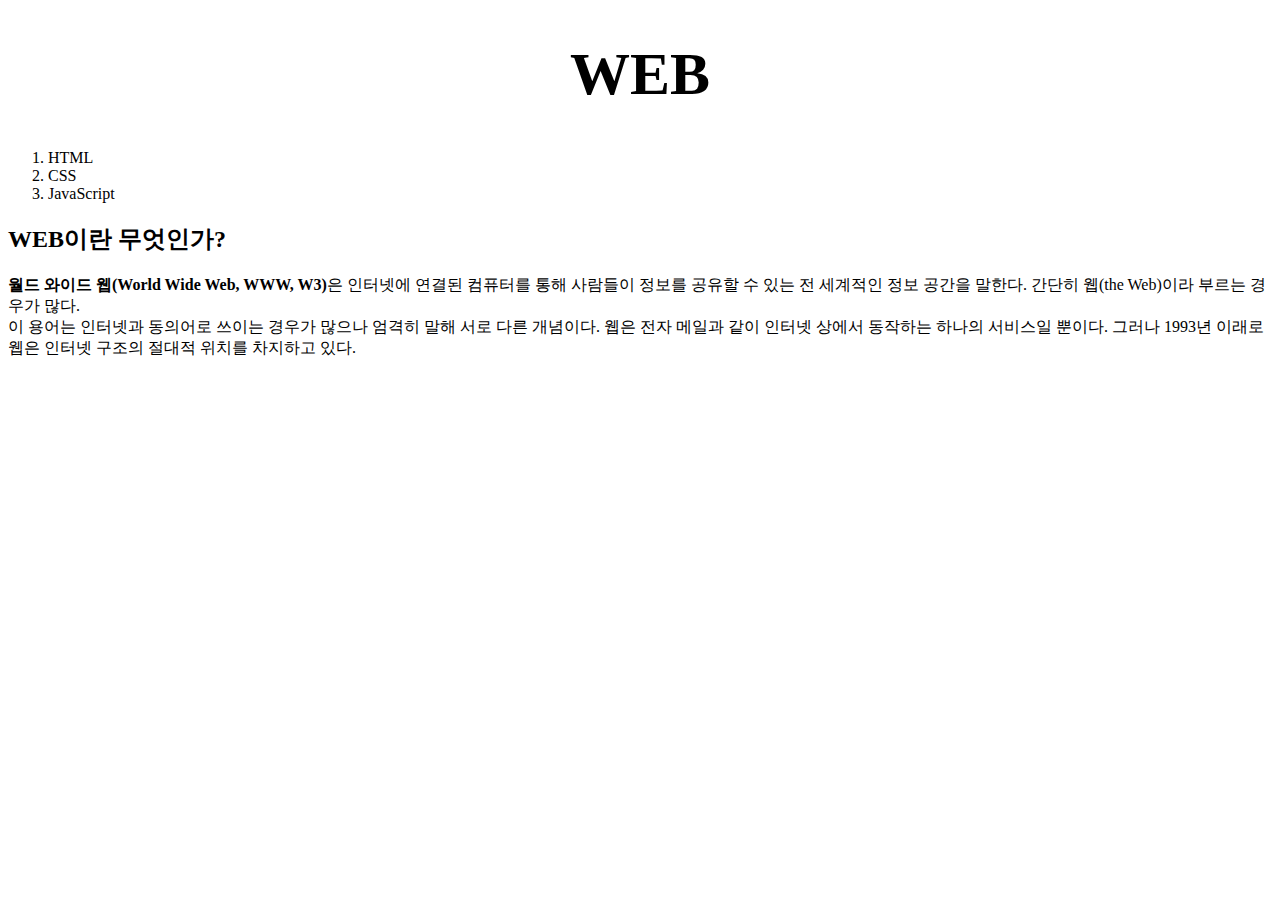
<file: index.html>
<!doctype html>
<html>
<head>
<title>WEB1 - Welcome</title>
<meta charset="utf-8">
<link rel="stylesheet" href="style.css">
</head>
<body>
  <h1><a href="index.html">WEB</a></h1>
  <div id="grid">
    <ol>
      <li><a href="1.html">HTML</a></li>
      <li><a href="2.html">CSS</a></li>
      <li><a href="3.html">JavaScript</a></li>
    </ol>
      <div id="article">
        <h2>WEB이란 무엇인가?</h2> <a href="https://ko.wikipedia.org/wiki/%EC%9B%94%EB%93%9C_%EC%99%80%EC%9D%B4%EB%93%9C_%EC%9B%B9" target="_blank" title="위키피디아"><strong>월드 와이드 웹(World Wide Web, WWW, W3)</strong></a>은 인터넷에 연결된 컴퓨터를 통해 사람들이 정보를 공유할 수 있는 전 세계적인 정보 공간을 말한다. 간단히 웹(the Web)이라 부르는 경우가 많다.<br>
     이 용어는 인터넷과 동의어로 쓰이는 경우가 많으나 엄격히 말해 서로 다른 개념이다. 웹은 전자 메일과 같이 인터넷 상에서 동작하는 하나의 서비스일 뿐이다. 그러나 1993년 이래로 웹은 인터넷 구조의 절대적 위치를 차지하고 있다.
      </div>
 </div>
</body>
</html>
</file>
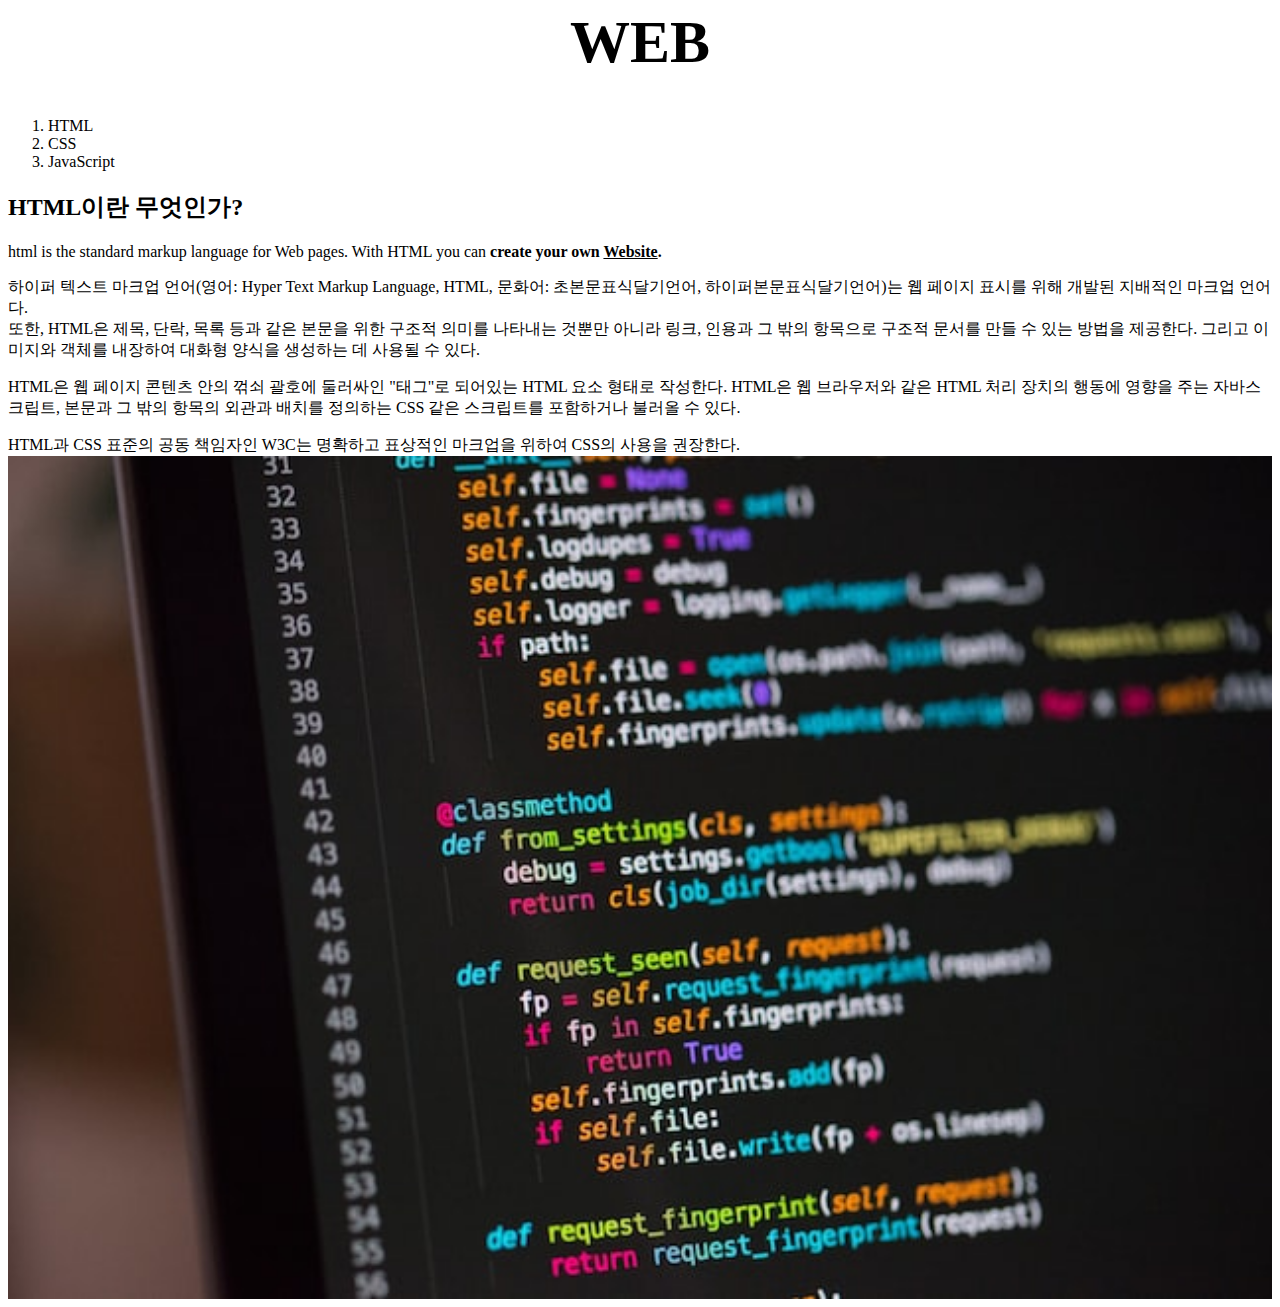
<file: 1.html>
<html>
<head>
<title>WEB1 - HTML</title>
<meta charset="utf-8">
<link rel="stylesheet" href="style.css">
</head>
<body>
  <h1><a href="index.html">WEB</a></h1>
  <div id="grid">
    <ol>
      <li><a href="1.html">HTML</a></li>
      <li><a href="2.html">CSS</a></li>
      <li><a href="3.html">JavaScript</a></li>
    </ol>
    <div id="article">
      <h2>HTML이란 무엇인가?</h2> <a href="https://www.w3.org/TR/2011/WD-html5-20110405/" target="_blank" title="html5 specification">html is the standard markup language for Web pages</a>. With HTML you can <strong>create your own <u>Website</u>.</strong>
      <p>하이퍼 텍스트 마크업 언어(영어: Hyper Text Markup Language, HTML, 문화어: 초본문표식달기언어, 하이퍼본문표식달기언어)는 웹 페이지 표시를 위해 개발된 지배적인 마크업 언어다.
        <br>또한, HTML은 제목, 단락, 목록 등과 같은 본문을 위한 구조적 의미를 나타내는 것뿐만 아니라 링크, 인용과 그 밖의 항목으로 구조적 문서를 만들 수 있는 방법을 제공한다.
        그리고 이미지와 객체를 내장하여 대화형 양식을 생성하는 데 사용될 수 있다. <p>HTML은 웹 페이지 콘텐츠 안의 꺾쇠 괄호에 둘러싸인 "태그"로 되어있는 HTML 요소 형태로 작성한다.
          HTML은 웹 브라우저와 같은 HTML 처리 장치의 행동에 영향을 주는 자바스크립트, 본문과 그 밖의 항목의 외관과 배치를 정의하는 CSS 같은 스크립트를 포함하거나 불러올 수 있다.</p>
          HTML과 CSS 표준의 공동 책임자인 W3C는 명확하고 표상적인 마크업을 위하여 CSS의 사용을 권장한다.
      <img src="coding.jpg" width="100%">
    </div>
  </div>
</body>
</html>
</file>
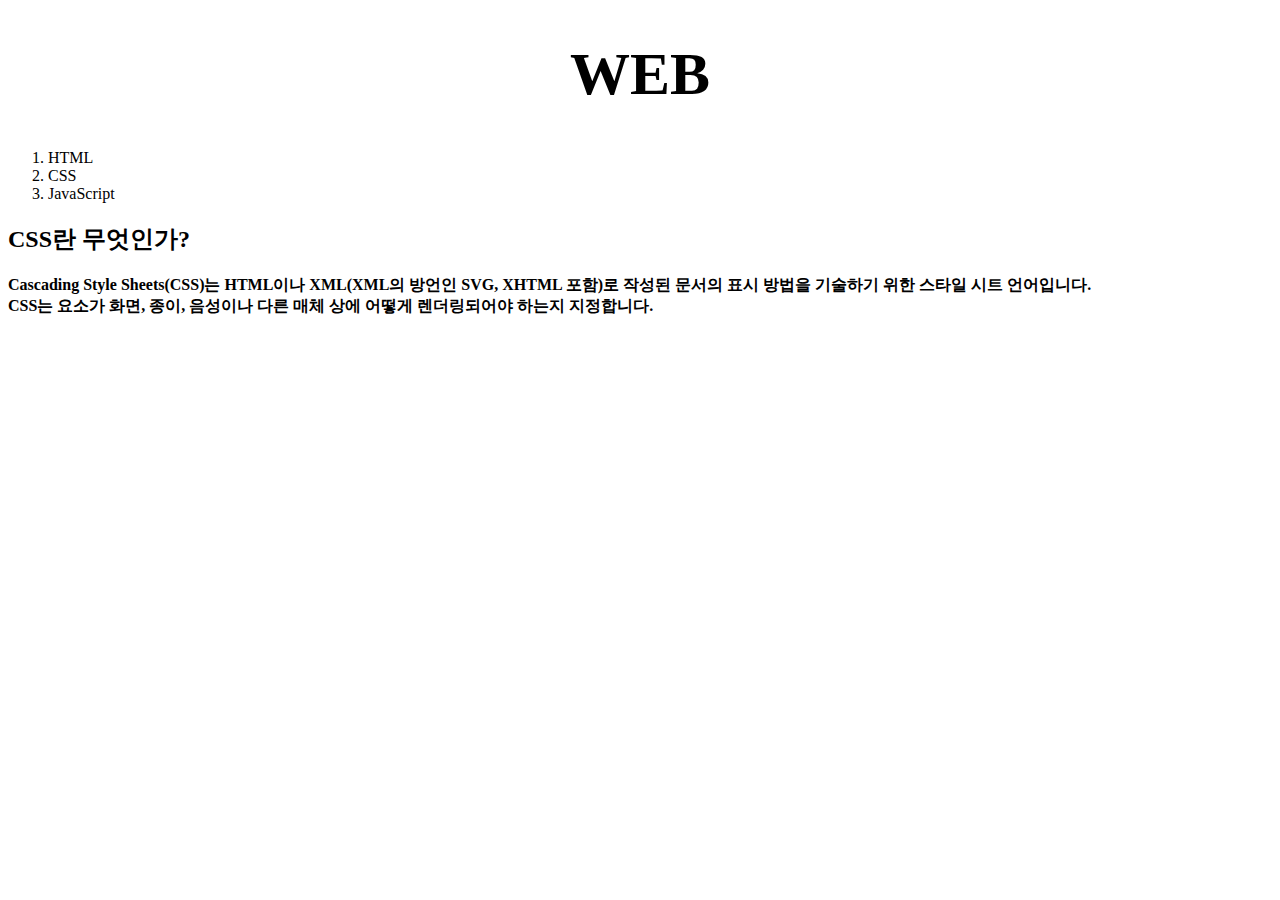
<file: 2.html>
<!doctype html>
<html>
<head>
<title>WEB1 - CSS</title>
<meta charset="utf-8">
<link rel="stylesheet" href="style.css">
</head>
<body>
  <h1><a href="index.html">WEB</a></h1>
<div id="grid">
  <ol>
    <li><a href="1.html">HTML</a></li>
    <li><a href="2.html">CSS</a></li>
    <li><a href="3.html">JavaScript</a></li>
  </ol>
  <div id="article">
    <h2>CSS란 무엇인가?</h2>
    <a href="https://www.w3.org/Style/CSS/specs.en.html" target="_blank" title="CSS specification"><strong>Cascading Style Sheets(CSS)</srtong></a>는 HTML이나 XML(XML의 방언인 SVG, XHTML 포함)로 작성된 문서의 표시 방법을 기술하기 위한 스타일 시트 언어입니다.<br>
  CSS는 요소가 화면, 종이, 음성이나 다른 매체 상에 어떻게 렌더링되어야 하는지 지정합니다.
  </div>
</div>
</body>
</html>
</file>
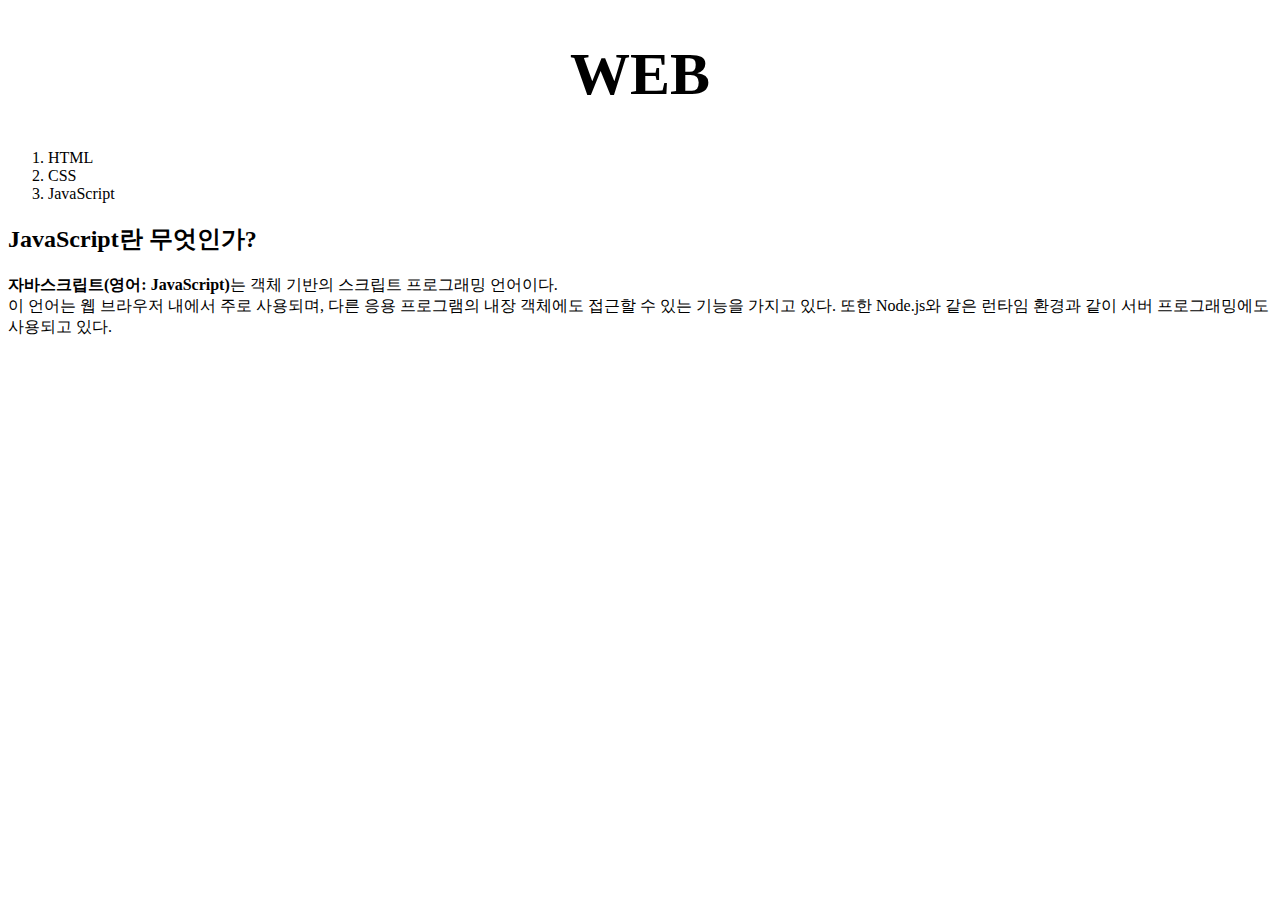
<file: 3.html>
<!doctype html>
<html>
<head>
<title>WEB1 - JavaScript</title>
<meta charset="utf-8">
<link rel="stylesheet" href="style.css">
</head>
<body>
  <h1><a href="index.html">WEB</a></h1>
  <div id="grid">
    <ol>
      <li><a href="1.html">HTML</a></li>
      <li><a href="2.html">CSS</a></li>
      <li><a href="3.html">JavaScript</a></li>
    </ol>
      <div id="article">
    <h2>JavaScript란 무엇인가?</h2> <a href="https://ko.wikipedia.org/wiki/%EC%9E%90%EB%B0%94%EC%8A%A4%ED%81%AC%EB%A6%BD%ED%8A%B8" target="_blank" title="위키피디아"><strong>자바스크립트(영어: JavaScript)</strong></a>는 객체 기반의 스크립트 프로그래밍 언어이다.<br>
 이 언어는 웹 브라우저 내에서 주로 사용되며, 다른 응용 프로그램의 내장 객체에도 접근할 수 있는 기능을 가지고 있다. 또한 Node.js와 같은 런타임 환경과 같이 서버 프로그래밍에도 사용되고 있다.
      </div>
  </div>
</body>
</html>
</file>
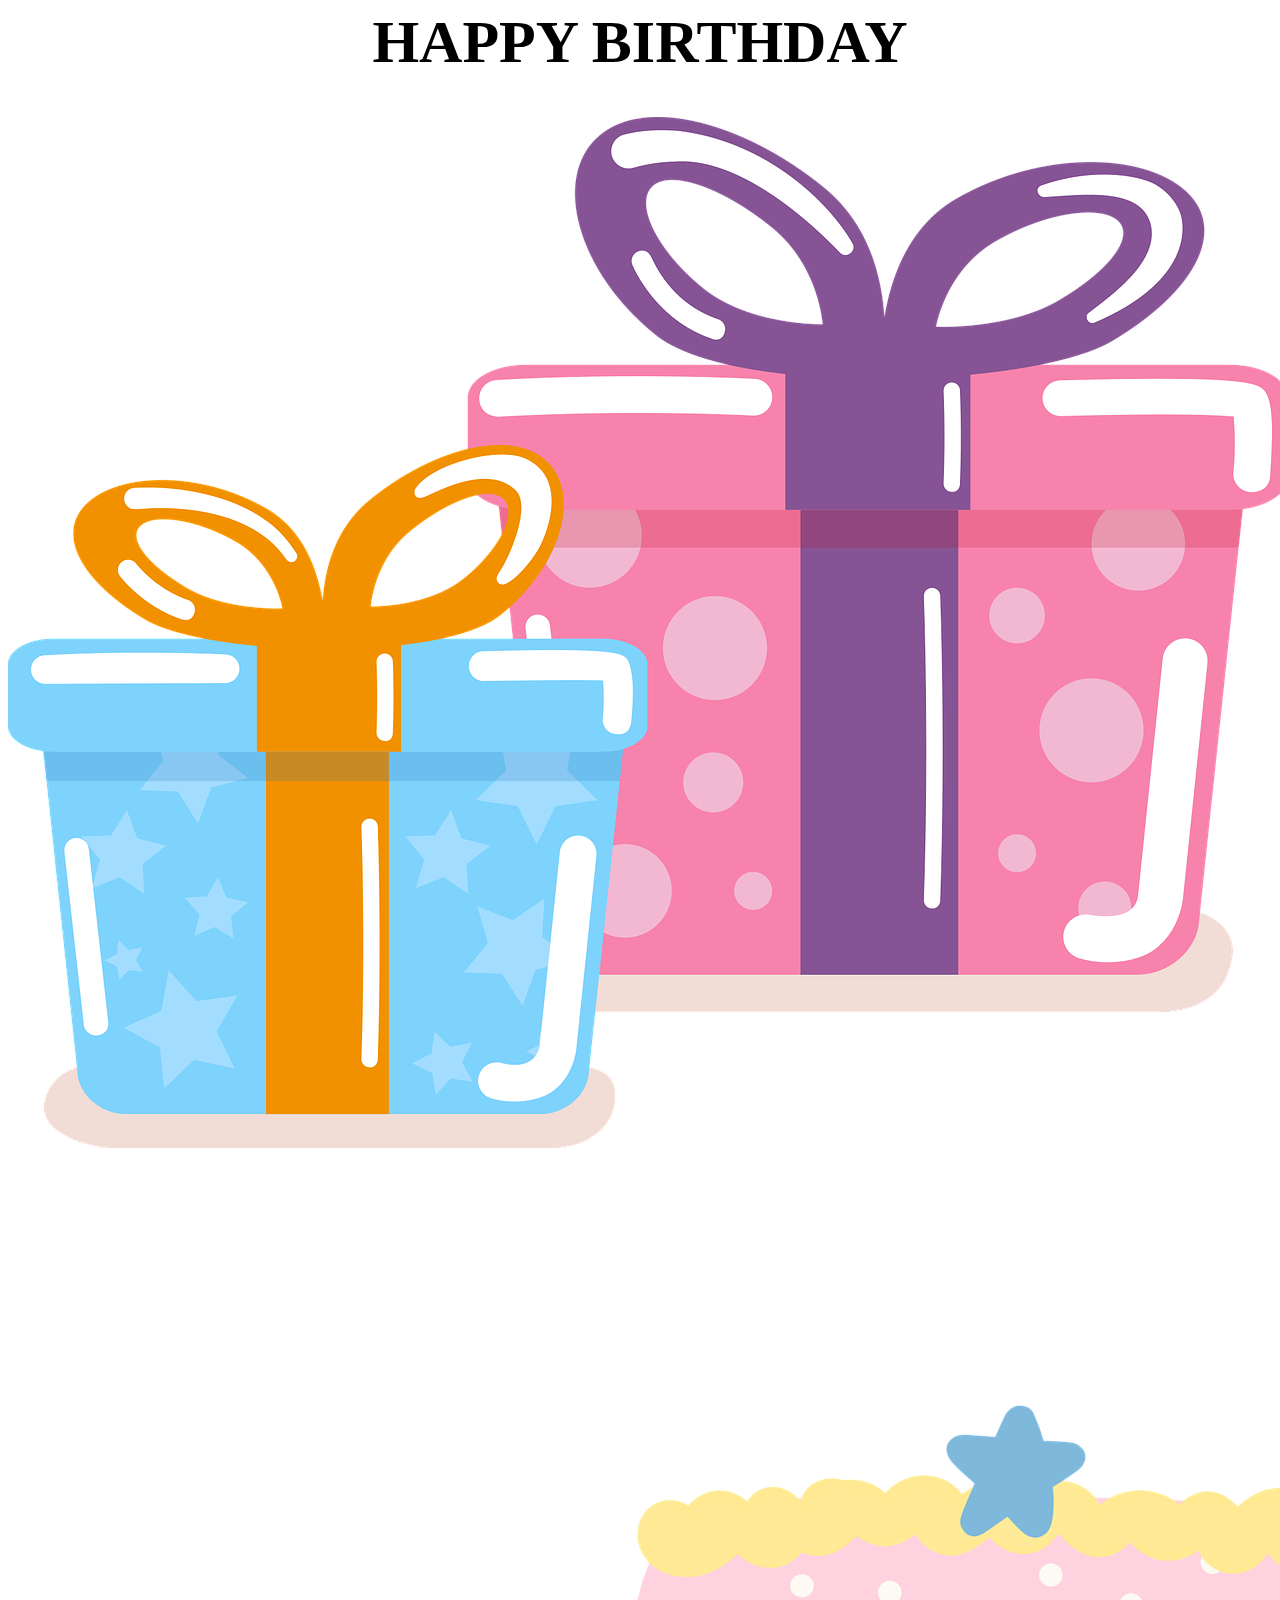
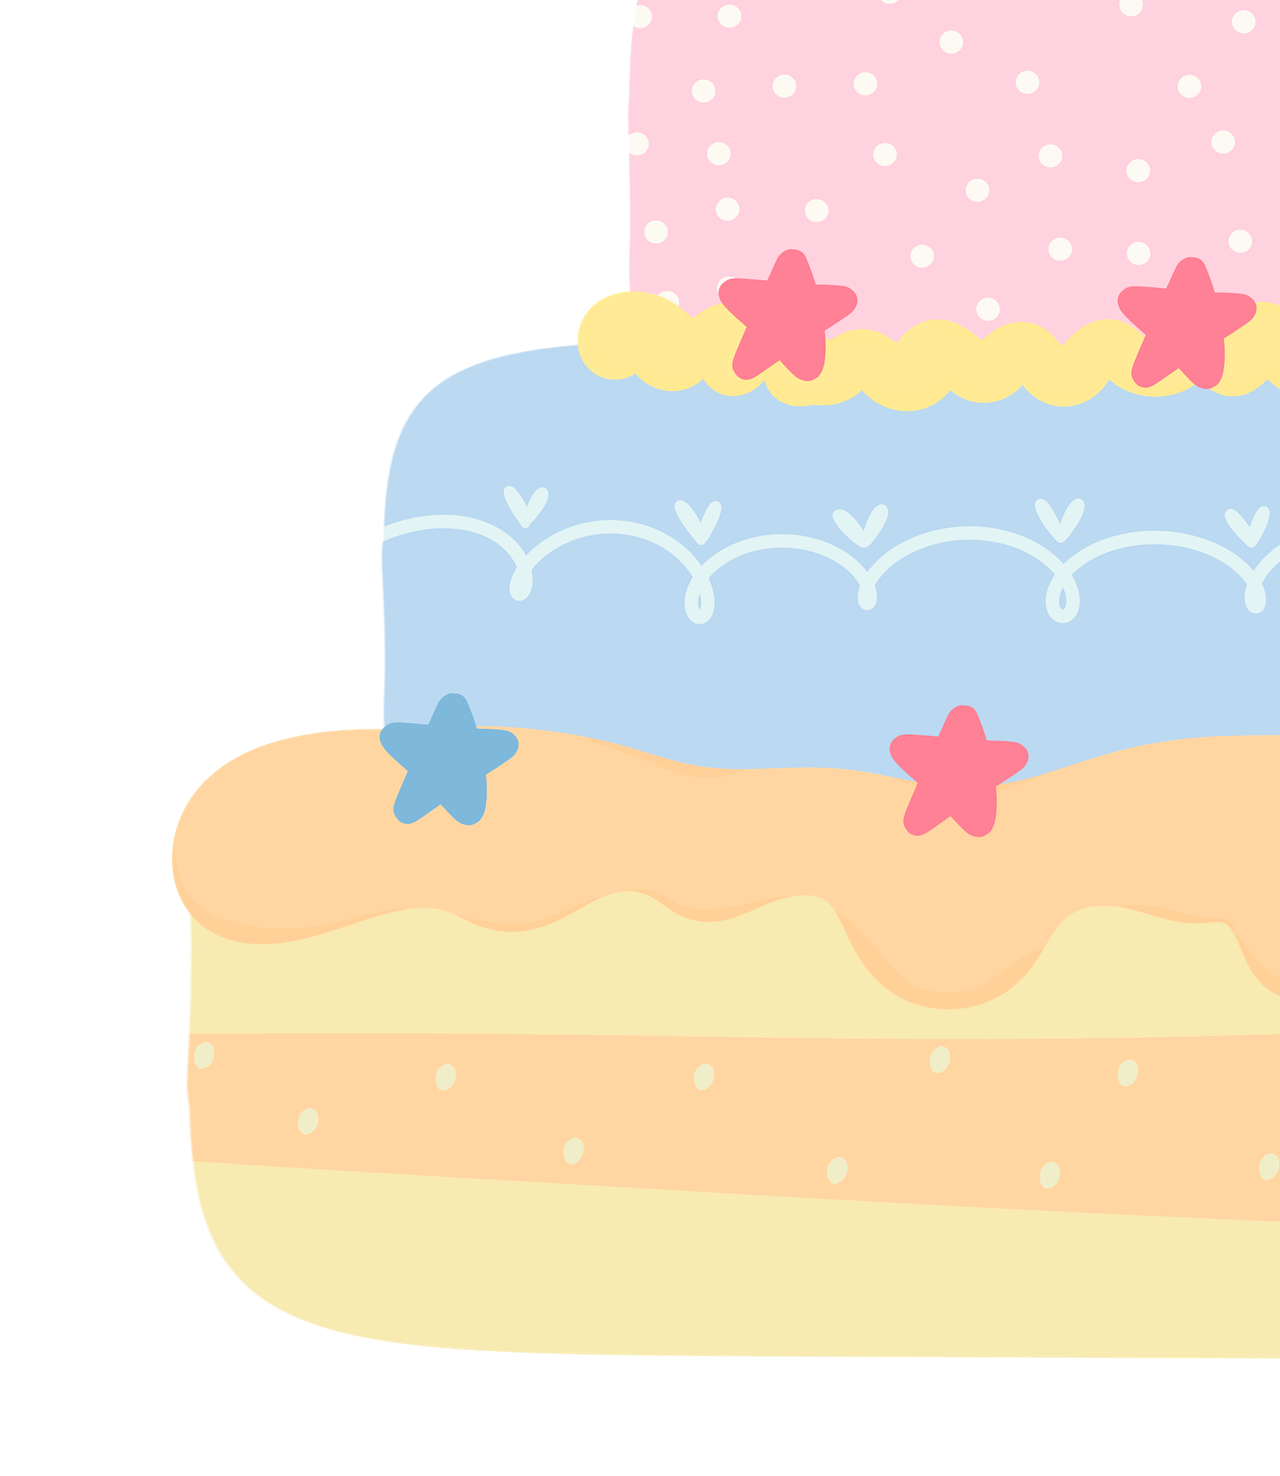
<file: birthday.html>
<!<!DOCTYPE html>
<html>
  <head>
    <meta charset="utf-8">
    <title>생일축하해!</title>
    <link rel="stylesheet" href="style.css">
  </head>
  <body>
    <div class="box">
      <h1>HAPPY BIRTHDAY</h1>
      <div class="image">
        <a href="gift.html" target="_blank" title="선물이야"><img class="gift" src="gift.png"></a>
        <a href="cake.html" target="_blank" title="생일축하해~"><img class="cake" src="cake.png"></a>
      </div>
    </div>
  </body>
</html>
</file>
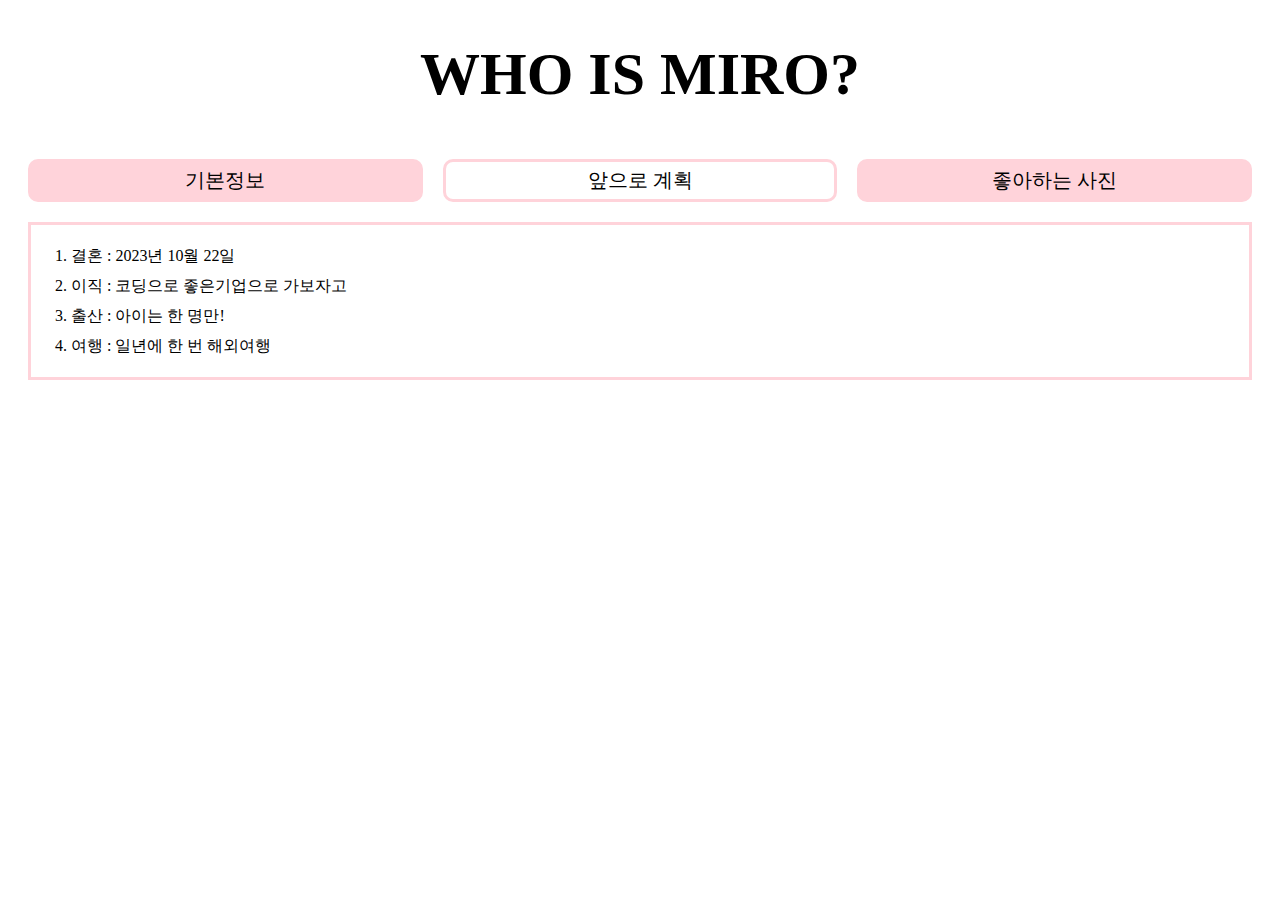
<file: 계획.html>
<!DOCTYPE html>
<html>
    <head>
        <meta charset="utf-8">
        <title>INTRODUCTION</title>
        <link rel="stylesheet" href="style.css">
    </head>
    <body>
        <a href="자기소개.html"><h1>WHO IS MIRO?</h1></a>
            <div class="button">
                <div class="메뉴"><a href="기본정보.html">기본정보</a></div>
                <div class="메뉴" id="클릭"><a href="계획.html">앞으로 계획</a></div>
                <div class="메뉴"><a href="사진.html">좋아하는 사진</a></div></p>
            </div>
            <div class="시트">
                <ol>
                    <li>결혼 : 2023년 10월 22일</li>
                    <li>이직 : 코딩으로 좋은기업으로 가보자고</li>
                    <li>출산 : 아이는 한 명만!</li>
                    <li>여행 : 일년에 한 번 해외여행</li>
                </ol>
            </div>
    </body>
</html>
</file>
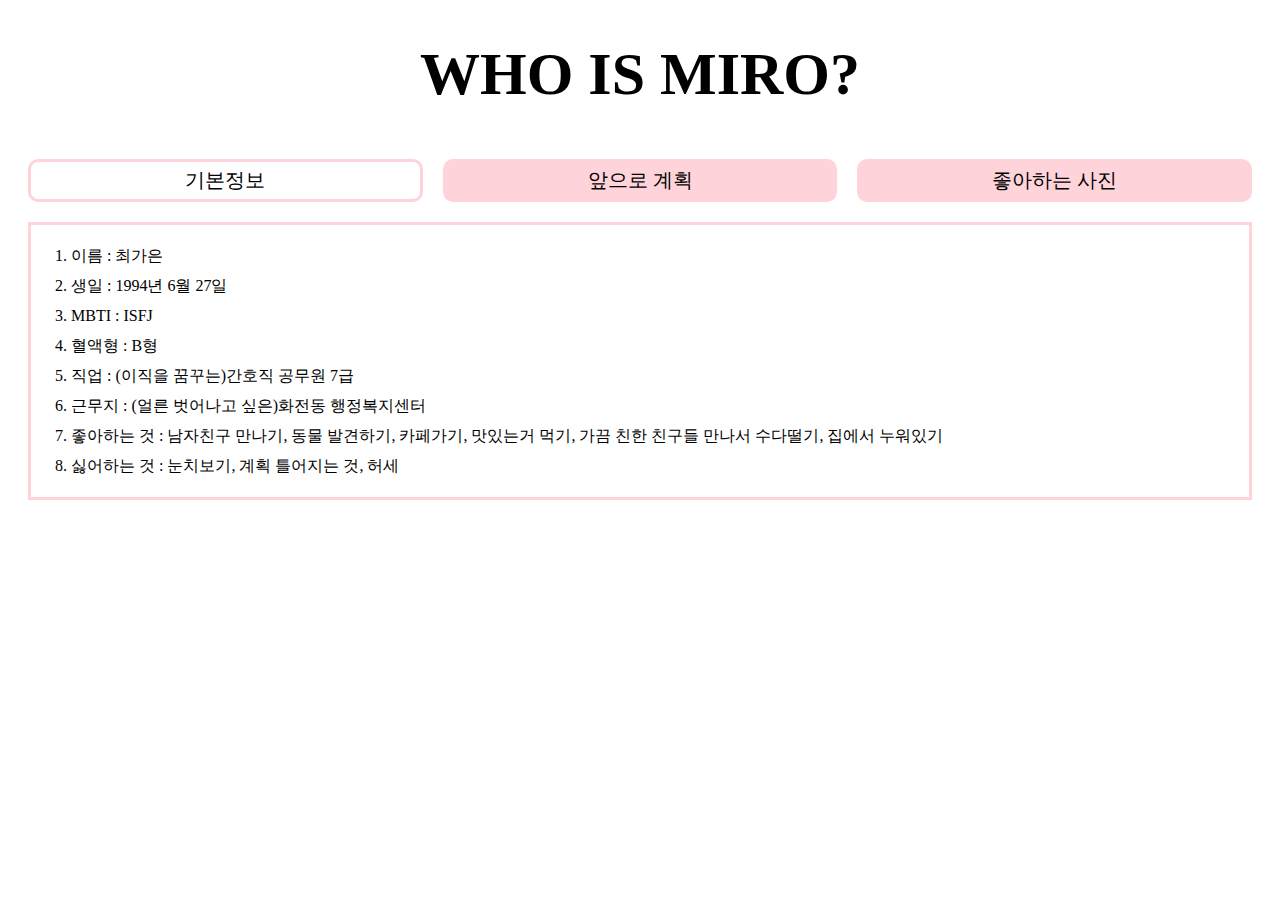
<file: 기본정보.html>
<!DOCTYPE html>
<html>
    <head>
        <meta charset="utf-8">
        <title>INTRODUCTION</title>
        <link rel="stylesheet" href="style.css">
    </head>
    <body>
        <a href="자기소개.html"><h1>WHO IS MIRO?</h1></a>
            <div class="button">
                <div class="메뉴" id="클릭"><a href="기본정보.html">기본정보</a></div>
                <div class="메뉴"><a href="계획.html">앞으로 계획</a></div>
                <div class="메뉴"><a href="사진.html">좋아하는 사진</a></div></p>
            </div>

            <div class="시트">
                <ol>
                    <li>이름 : 최가은</li>
                    <li>생일 : 1994년 6월 27일</li>
                    <li>MBTI : ISFJ</li>
                    <li>혈액형 : B형</li>
                    <li>직업 : (이직을 꿈꾸는)간호직 공무원 7급</li>
                    <Li>근무지 : (얼른 벗어나고 싶은)화전동 행정복지센터</Li>
                    <li>좋아하는 것 : 남자친구 만나기, 동물 발견하기, 카페가기, 맛있는거 먹기, 가끔 친한 친구들 만나서 수다떨기, 집에서 누워있기</li>
                    <li>싫어하는 것 : 눈치보기, 계획 틀어지는 것, 허세</li>
                </ol>
            </div>
    </body>
</html>
</file>
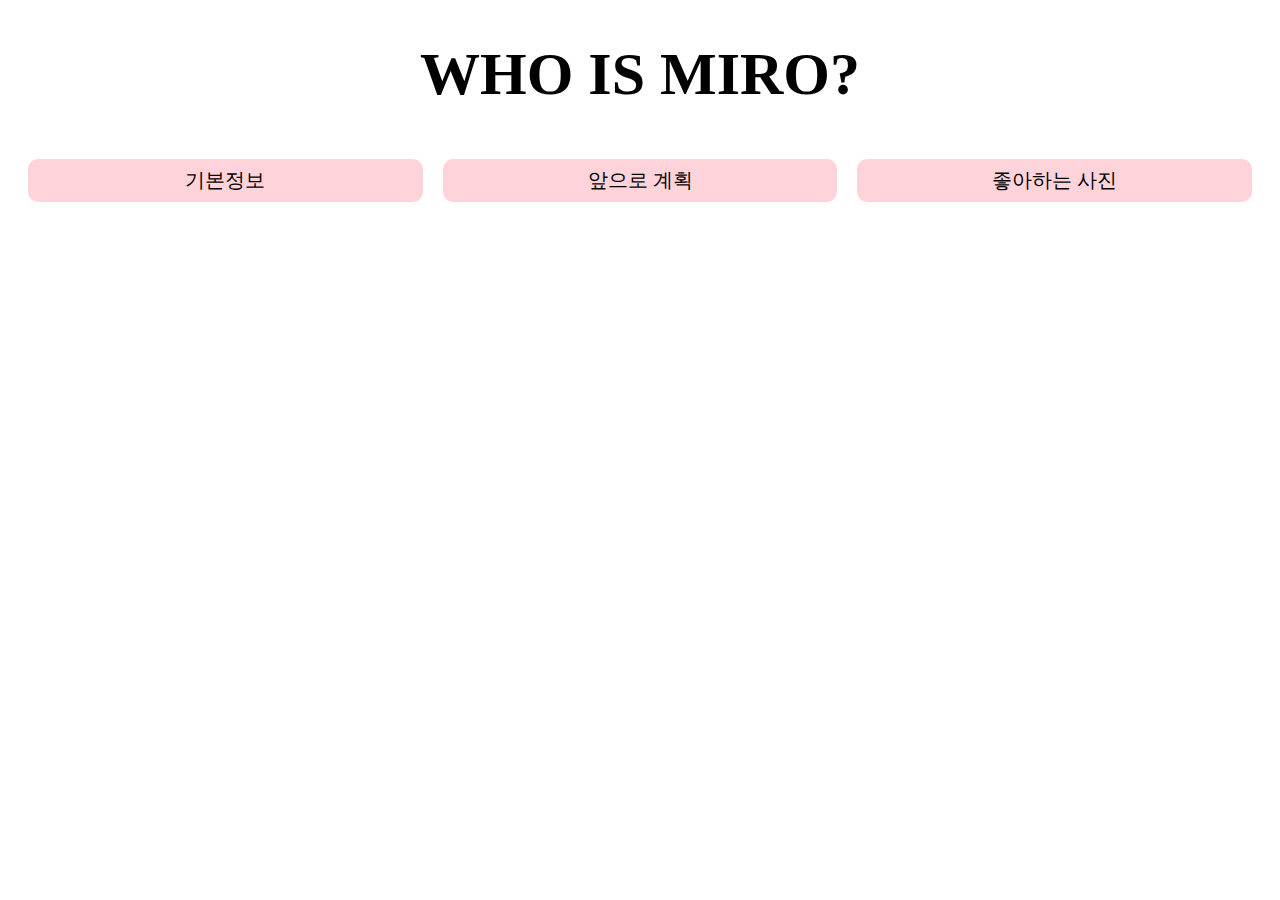
<file: 도입부.html>
<!DOCTYPE html>
<html>
    <head>
        <meta charset="utf-8">
        <title>INTRODUCTION</title>
        <link rel="stylesheet" href="style.css">
    </head>
    <body>
        <a href="자기소개.html"><h1>WHO IS MIRO?</h1></a>
            <div class="button">
                <div class="메뉴" id="정보" a href="기본정보.html">기본정보</a></div>
                <div class="메뉴" a href="계획.html">앞으로 계획</a></div>
                <div class="메뉴" a href="사진.html">좋아하는 사진</a></div></p>
            </div>
            </div>
    </body>
</html>
</file>
<file: style.css>
h1 {
    text-align: center;
    font-size: 60px;
    width: 100%;
    text-decoration-line: none;
}

a {
    text-decoration: none;
    color: black;
}

.button {
    display: flex;
    margin: 10px;
}

.메뉴 {
    text-align: center;
    width: 50%;
    padding: 5px;
    margin: 10px;
    border: solid #ffd3da 3px;
    background-color: #ffd3da;
    font-size: 20px;
    cursor: pointer;
    border-radius: 10px;
    transition-duration: 0.5s;
}

.메뉴:hover {
    background-color: white;
    border: solid #ffd3da 3px;
}

#클릭 {
    background-color: white;
    border: solid #ffd3da 3px;
}

.시트 {
    border: solid #ffd3da 3px;  
    margin: 20px;
    margin-top: 0;
    padding-right: 10px;
    line-height: 30px;
}

#시트 {
    display: flex;
    flex-flow: wrap;
    justify-content: space-evenly;
    align-content: center;
    padding-right: 0;
    padding-top: 9px;
}

#시트 img {
    width: 200px;
}
</file>
